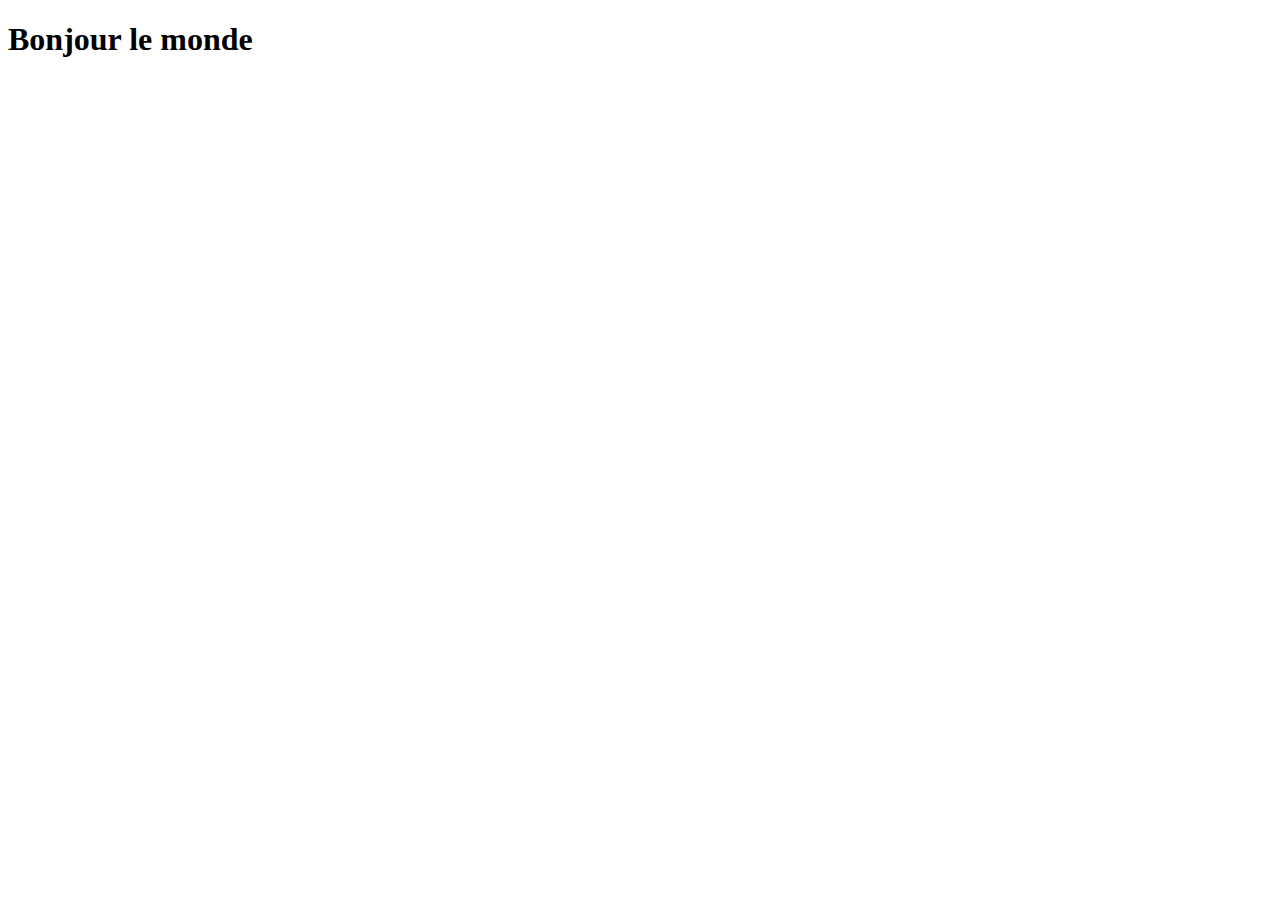
<file: index.html>
<!DOCTYPE html>
<html lang="en">
<head>
    <meta charset="UTF-8">
    <meta name="viewport" content="width=, initial-scale=1.0">
    <title>Document</title>
</head>
<body>
    <h1>Bonjour le monde</h1>
</body>
</html>
</file>
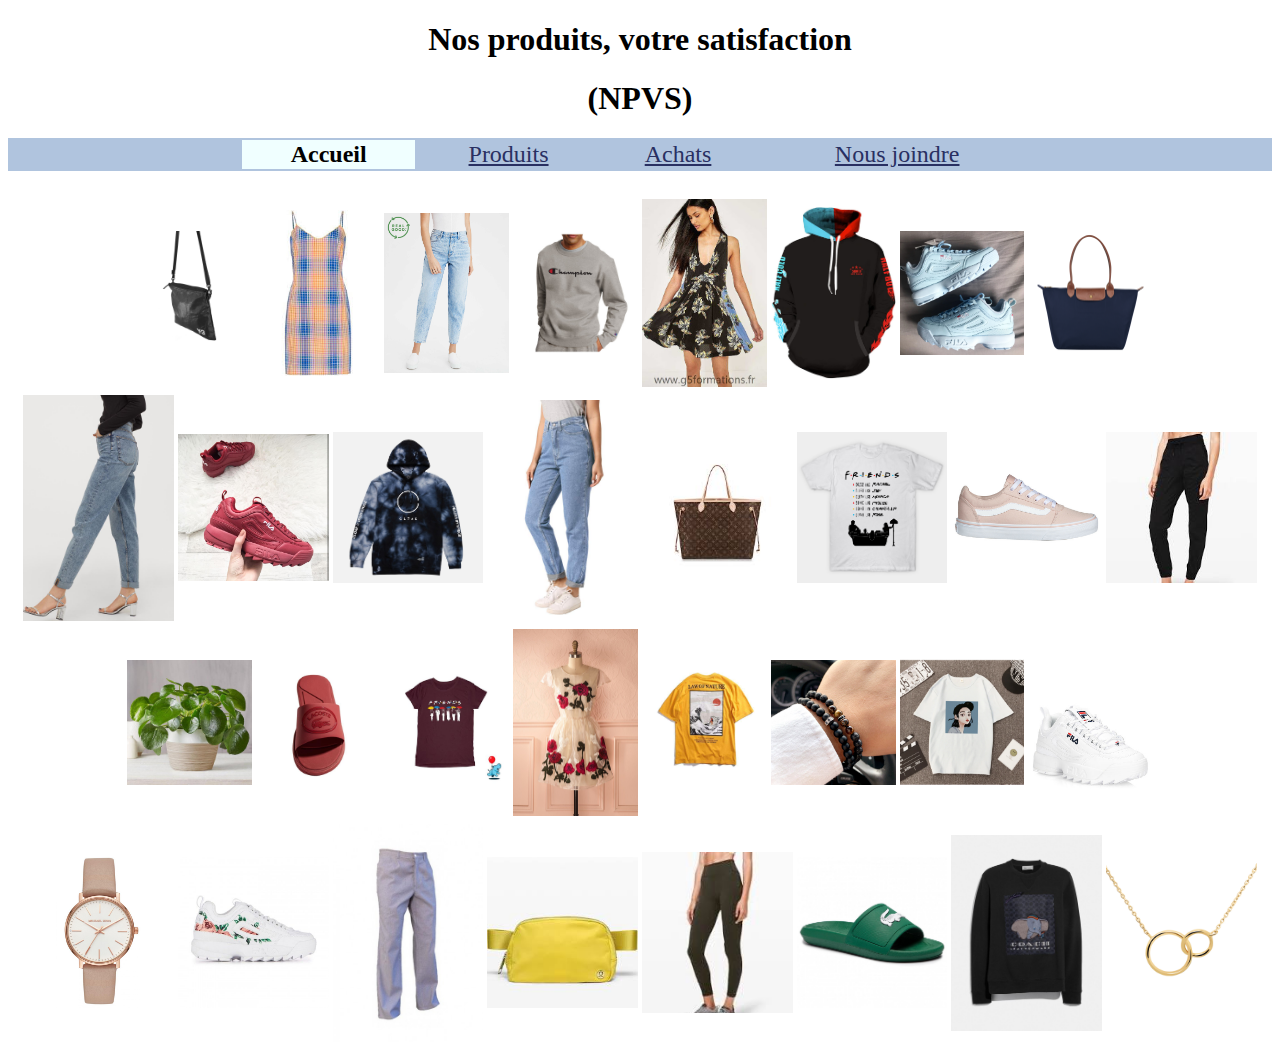
<file: page_accueil.html>
<!DOCTYPE html>
<html lang="en">
  <head>
    <meta charset="utf-8" />
    <meta name="viewport" content="width=device-width, initial-scale=1.0" />
    <title>PAGE D'ACCUEIL</title>

    <link href="code_css.css" rel="stylesheet" />
    <link href="page_accueil.css" rel="stylesheet" />
  </head>
  <body>
      <h1 align="center"> Nos produits, votre satisfaction </h1>
      <h1 align="center"> (NPVS)</h2>
      <h2>
        <table align="center" width="800" >
            <tr>
               <th id="Accueil"><strong>Accueil</strong> </th>
               <th><a href="page_produit.html" title="Produits disponibles">Produits</th>
               <th><a href="page_achat.html" title="Achats en ligne">Achats</th>
               <th><a href="page_contact.html" title="Nous contacter?">Nous joindre</th>
            </tr>
        </table>
    </h2>

    <div class="rangee">
      <div class="colonne">
        <img src="./images/bag1.jpg"/>
        <img src="./images/dress2.jpg"/> 
        <img src="./images/pants2.jpg"/>
        <img src="./images/shirt1.jpg"/> 
        <img src="./images/dress3.jpg"/>
        <img src="./images/hoodie2.jpg"/>
        <img src="./images/shoes4.jpg"/>
        <img src="images/bag3.png"/>
      </div>
      <div class="colonne1">
        <img src="./images/pants3.jpg"/>
        <img src="./images/shoes1.jpg"/>
        <img src="./images/hoodie3.jpg"/>
        <img src="./images/pants1.jpg"/>
        <img src="images/bag4.jpg"/>
        <img src="./images/shirt2.jpg"/>
        <img src="./images/shoes3.jpg"/>
        <img src="./images/pants4.jpg"/>  
      </div>
      <div class="colonne">
        <img src="images/plants1.jpeg"/>
        <img src="./images/shoes6.jpg"/>
        <img src="./images/shirt3.jpg"/>
        <img src="./images/dress1.jpg"/>
        <img src="./images/shirt4.jpg"/>
        <img src="./images/bracelet1.jpeg"/>
        <img src="./images/shirt5.jpg"/>
        <img src="./images/shoes2.jpg"/>
      </div>
        
      <div class="colonne1">
        <img src="images/montre1.jpg"/>
        <img src="./images/shoes5.jpg"/>
        <img src="./images/pants6.jpg"/>
        <img src="./images/bag2.jpg"/>
        <img src="./images/pants5.jpg"/>
        <img src="./images/shoes7.jpg"/>
        <img src="./images/hoodie1.jpg"/>
        <img src="./images/collier1.jpg"/>
        
      </div>
    </div>
  </body>
</html>
</file>
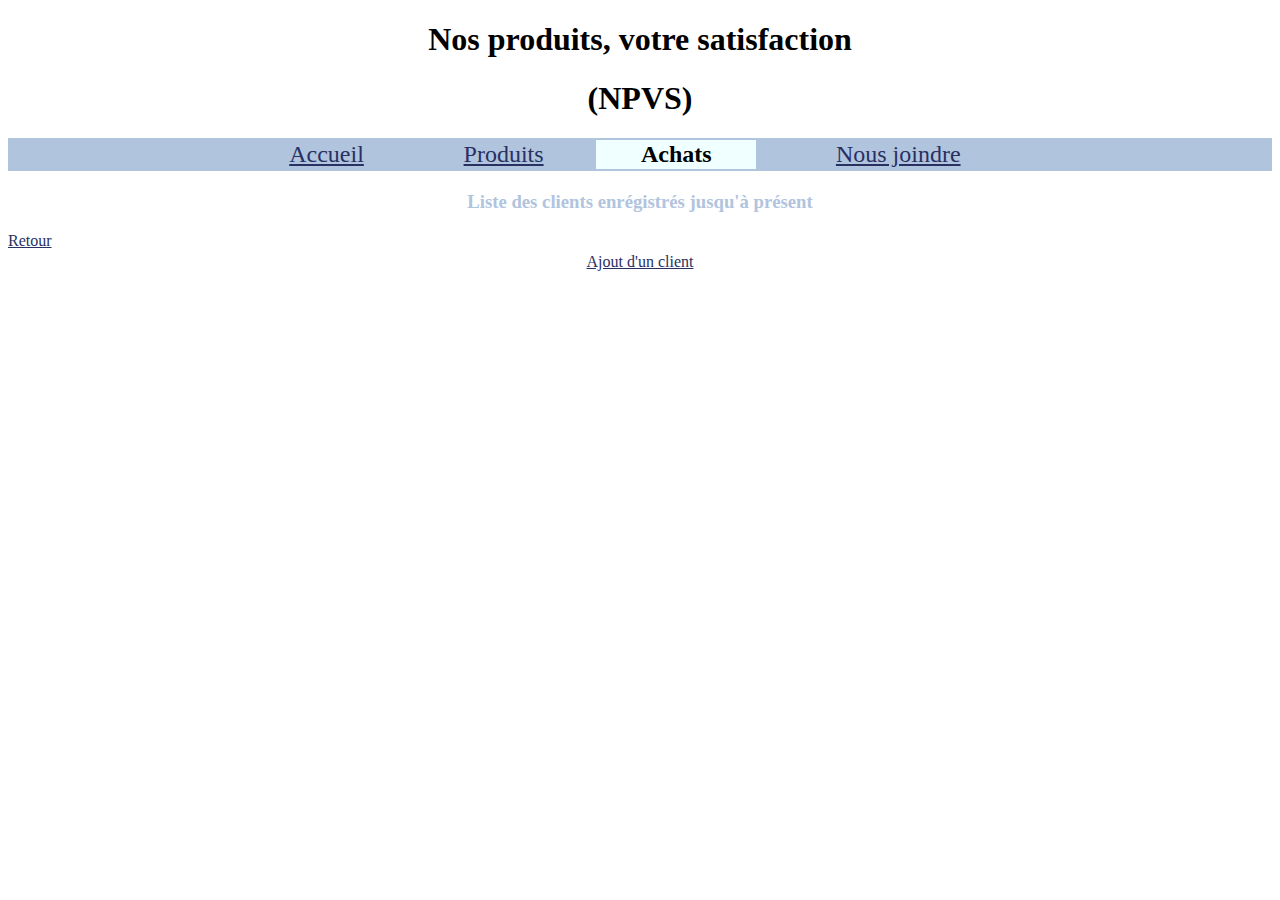
<file: page_achat.html>
<!DOCTYPE html>
<html lang="en">
  <head>
    <meta charset="utf-8" />
    <meta name="viewport" content="width=device-width, initial-scale=1.0" />
    <title>PAGE ACHAT</title>

    <link href="code_css.css" rel="stylesheet" />
  </head>
  <body>
      <h1 align="center"> Nos produits, votre satisfaction </h1>
      <h1 align="center"> (NPVS)</h2>
      <h2>
        <table align="center" width="800" >
            <tr>
                <th><a href="page_accueil.html" title="Présentation de vos produits">Accueil </th>
               <th><a href="page_produit.html" title="Produits disponibles">Produits</th>
               <th id="Accueil">Achats</th>
               <th><a href="page_contact.html" title="Nous contacter?">Nous joindre</th>
            </tr>
        </table>
      </h2>

    <div id="root">
      <h3>Liste des clients enrégistrés jusqu'à présent</h3>
      <span id="affichage">
        <ol id="client"></ol>
    </span>
  </div>
  <script src="script_client.js"></script>

  <div>
    <table align="center" width="1000" >
      <tr>
         <th><a href="page_ajout_client.html" title="page d'ajout de client"><strong>Ajout d'un client</strong></a></th>
         <a href="page_accueil.html" title="Retour à l'accueil"><strong>Retour</strong></a></th>
      </tr>
    </table>
  </div>
      
  </body>
</html>
</file>
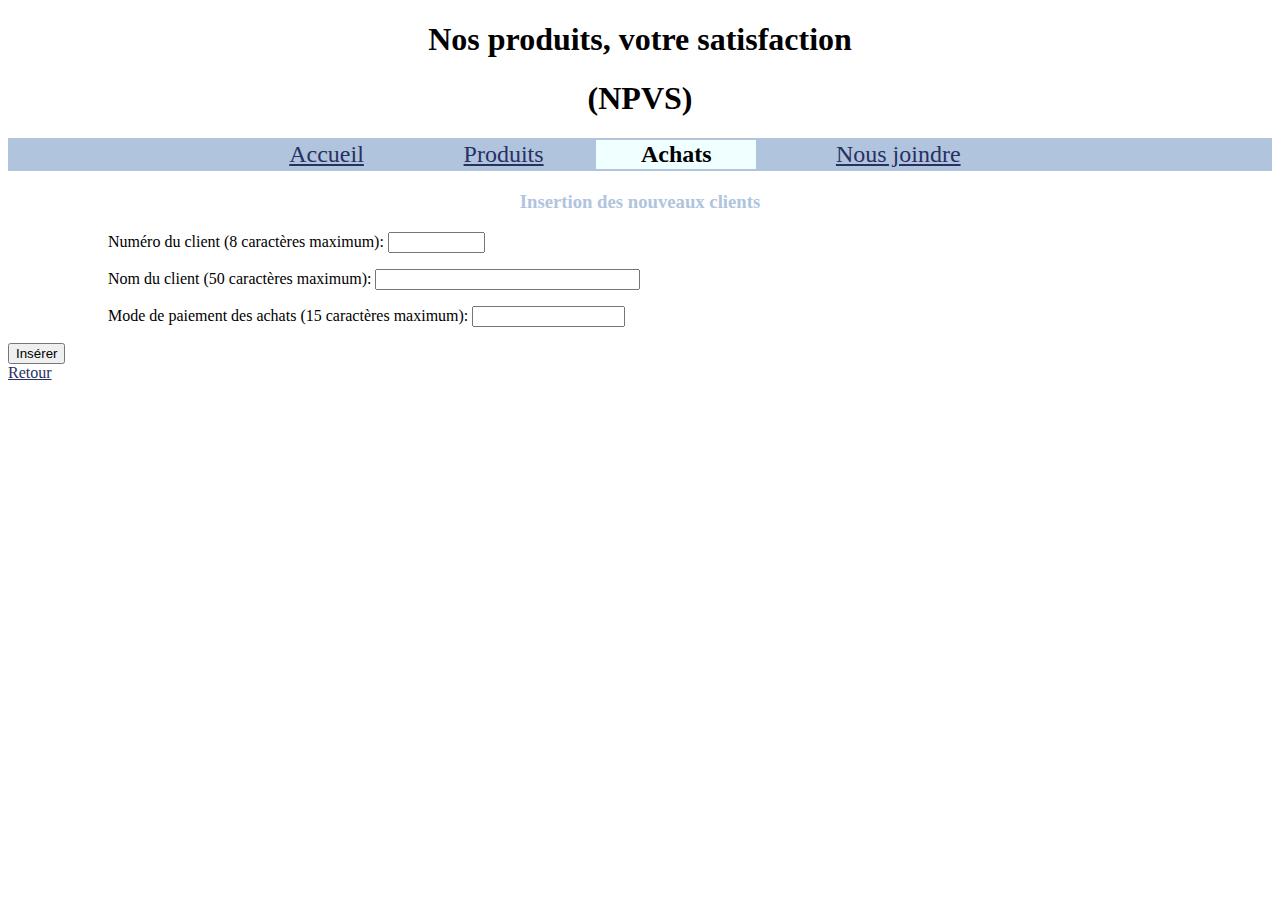
<file: page_ajout_client.html>
<!DOCTYPE html>
<html lang="en">
  <head>
    <meta charset="utf-8" />
    <meta name="viewport" content="width=device-width, initial-scale=1.0" />
    <title>PAGE ACHAT</title>

    <link href="code_css.css" rel="stylesheet" />
  </head>
  <body>
      <h1 align="center"> Nos produits, votre satisfaction </h1>
      <h1 align="center"> (NPVS)</h2>
      <h2>
        <table align="center" width="800" >
            <tr>
                <th><a href="page_accueil.html" title="Présentation de vos produits">Accueil </th>
               <th><a href="page_produit.html" title="Produits disponibles">Produits</th>
               <th id="Accueil">Achats</th>
               <th><a href="page_contact.html" title="Nous contacter?">Nous joindre</th>
            </tr>
        </table>
    </h2>

    <div id="insert">
        <h3>Insertion des nouveaux clients</h3>
        <p>
        <label for="num_client">Numéro du client (8 caractères maximum):</label>
        <input
          type="text"
          id="num_client"
          name="num_client"
          required
          minlength="2"
          maxlength="8"
          size="9"
        />
      </p>
      <p>
        <label for="nom_client">Nom du client (50 caractères maximum):</label>
        <input
          type="text"
          id="nom_client"
          name="nom_client"
          required
          minlength="2"
          maxlength="50"
          size="30"
        />
      </p>
      <p>
        <label for="mode_paiement">Mode de paiement des achats (15 caractères maximum):</label>
        <input
          type="text"
          id="mode_paiement"
          name="mode_paiement"
          required
          minlength="2"
          maxlength="15"
          size="16"
        />
      </p>
        <input id="clickMe" type="button" value="Insérer" onclick="ins_client();" />
      </div>
      <script src="script_ins_client.js"></script>

  <a href="page_achat.html" title="Page précédante"><strong>Retour</strong></a>
      
  </body>
</html>
</file>
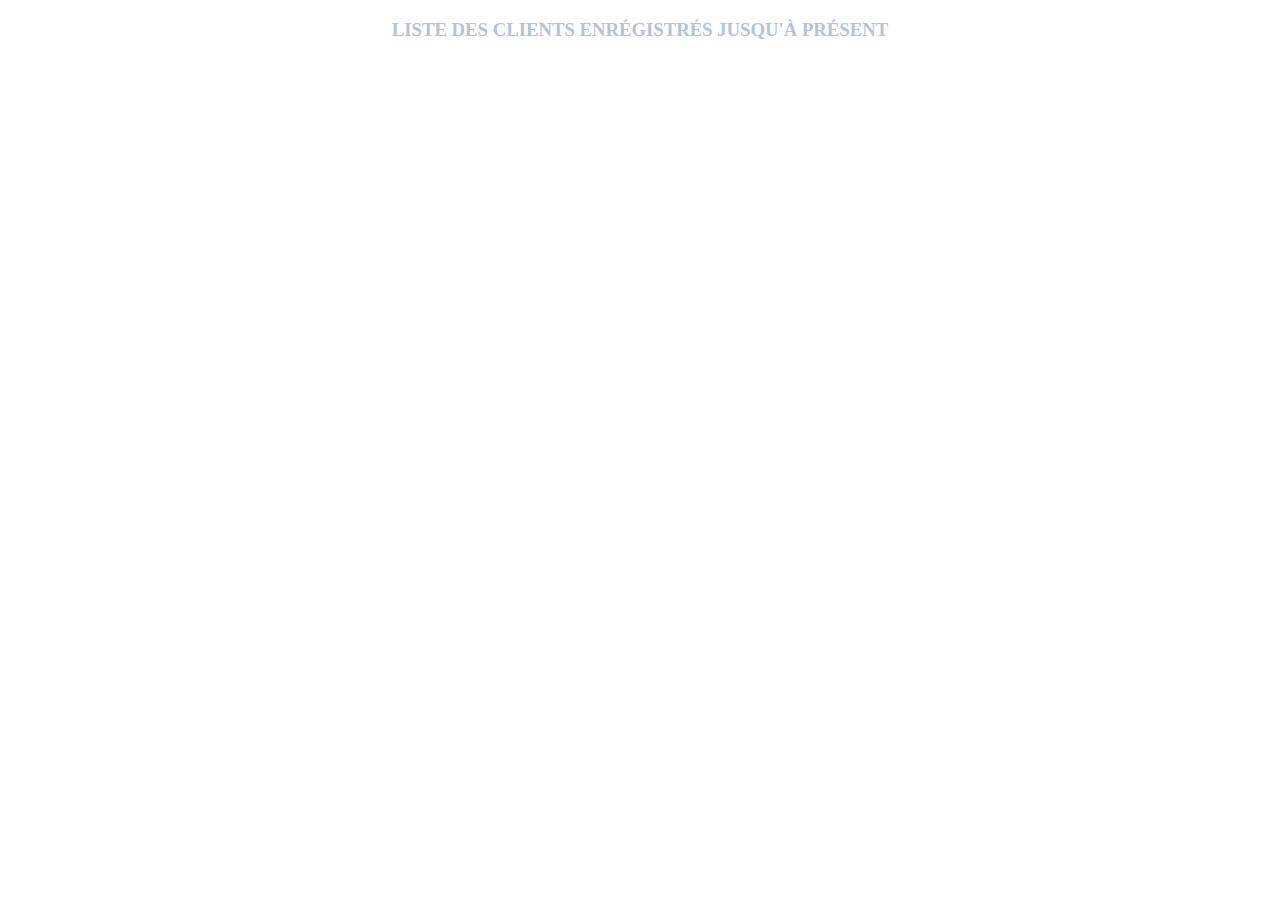
<file: page_client.html>
<!DOCTYPE html>
<html lang="en">
  <head>
    <meta charset="utf-8" />
    <meta name="viewport" content="width=device-width, initial-scale=1.0" />
    <title>PAGE CLIENT</title>

    <link
      href="https://fonts.googleapis.com/css?family=Dosis:400,700"
      rel="stylesheet"
    />
    
    <link href="code_css.css" rel="stylesheet" />
  </head>
  <body>
    <div id="root">
        <h3>LISTE DES CLIENTS ENRÉGISTRÉS JUSQU'À PRÉSENT</h3>
        <span id="affichage">
          <ol id="client"></ol>
      </span>
    </div>
    <script src="script_client.js"></script>
  </body>
</html>
</file>
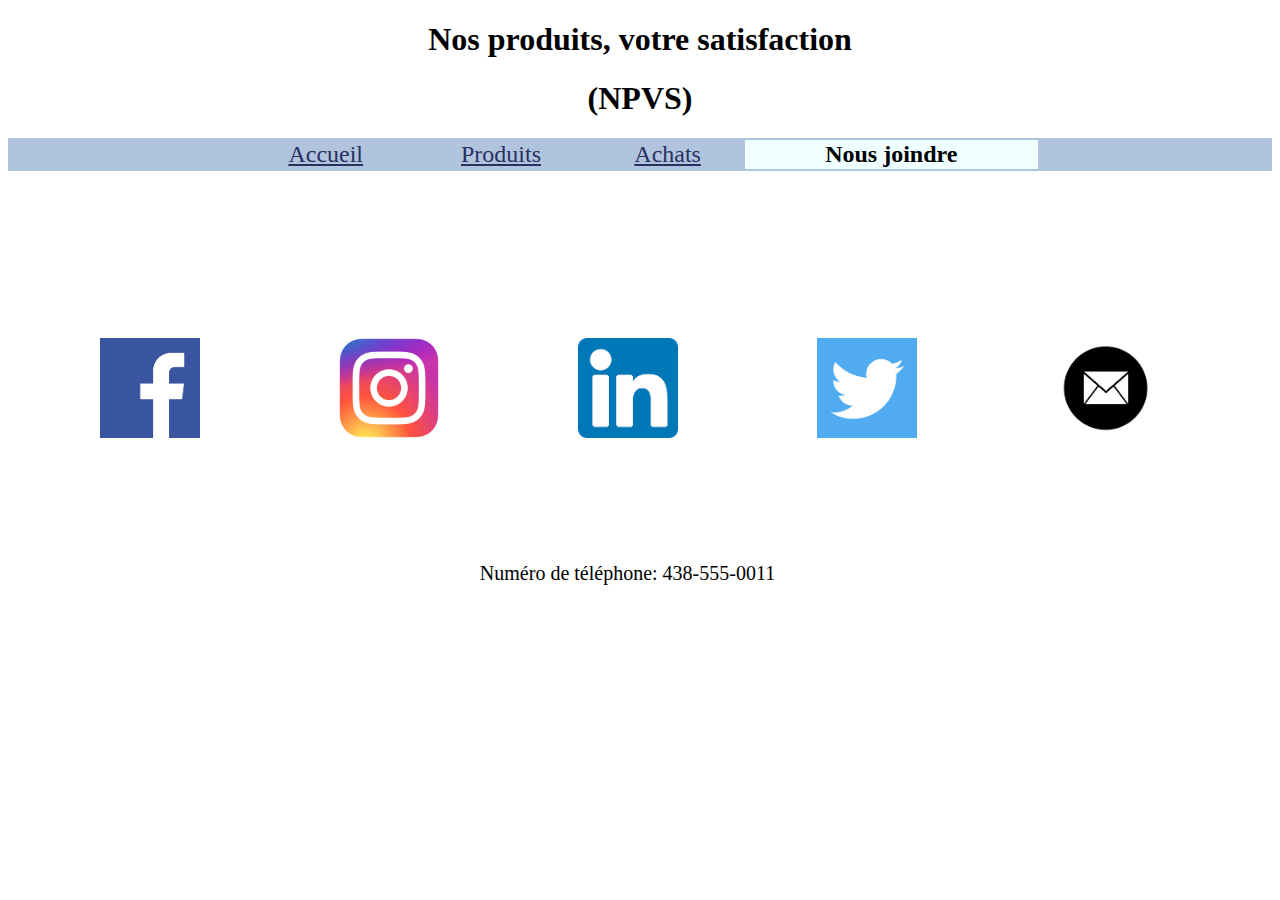
<file: page_contact.html>
<!DOCTYPE html>
<html lang="en">
  <head>
    <meta charset="utf-8" />
    <meta name="viewport" content="width=device-width, initial-scale=1.0" />
    <title>PAGE CONTACT</title>

    <link href="code_css.css" rel="stylesheet"/>
    <link href="page_contact.css" rel="stylesheet"/>
  </head>
  <body>
      <h1 align="center"> Nos produits, votre satisfaction </h1>
      <h1 align="center"> (NPVS)</h2>
      <h2>
        <table align="center" width="800" >
            <tr>
                <th><a href="page_accueil.html" title="Présentation de vos produits">Accueil </th>
               <th><a href="page_produit.html" title="Produits disponibles">Produits</th>
                <th><a href="page_achat.html" title="Achats en ligne">Achats</th>
               <th id="Accueil">Nous joindre</th>
            </tr>
        </table>
    </h2>
    
    <div id="social">
      <ul style="list-style-type: none">
        <li><a href="https://www.facebook.com/"><img src="images/facebook.png"/></a></li>
        <li><a href="https://www.instagram.com/"><img src="images/insta.png"/></a></li>
        <li><a href="https://fr.linkedin.com/"><img src="images/linkedin.png"/></a></li>
        <li><a href="https://twitter.com/explore"><img src="images/twitter.png"/></a></li>
        <li><a href="https://gmail.com/"><img src="images/Courriel.png"/></a></li>
      </ul>
      <ul id ="tel" style="list-style-type: none">
        <li>Numéro de téléphone: 438-555-0011</li>
      </ul>
    </div>
  </body>
</html>
</file>
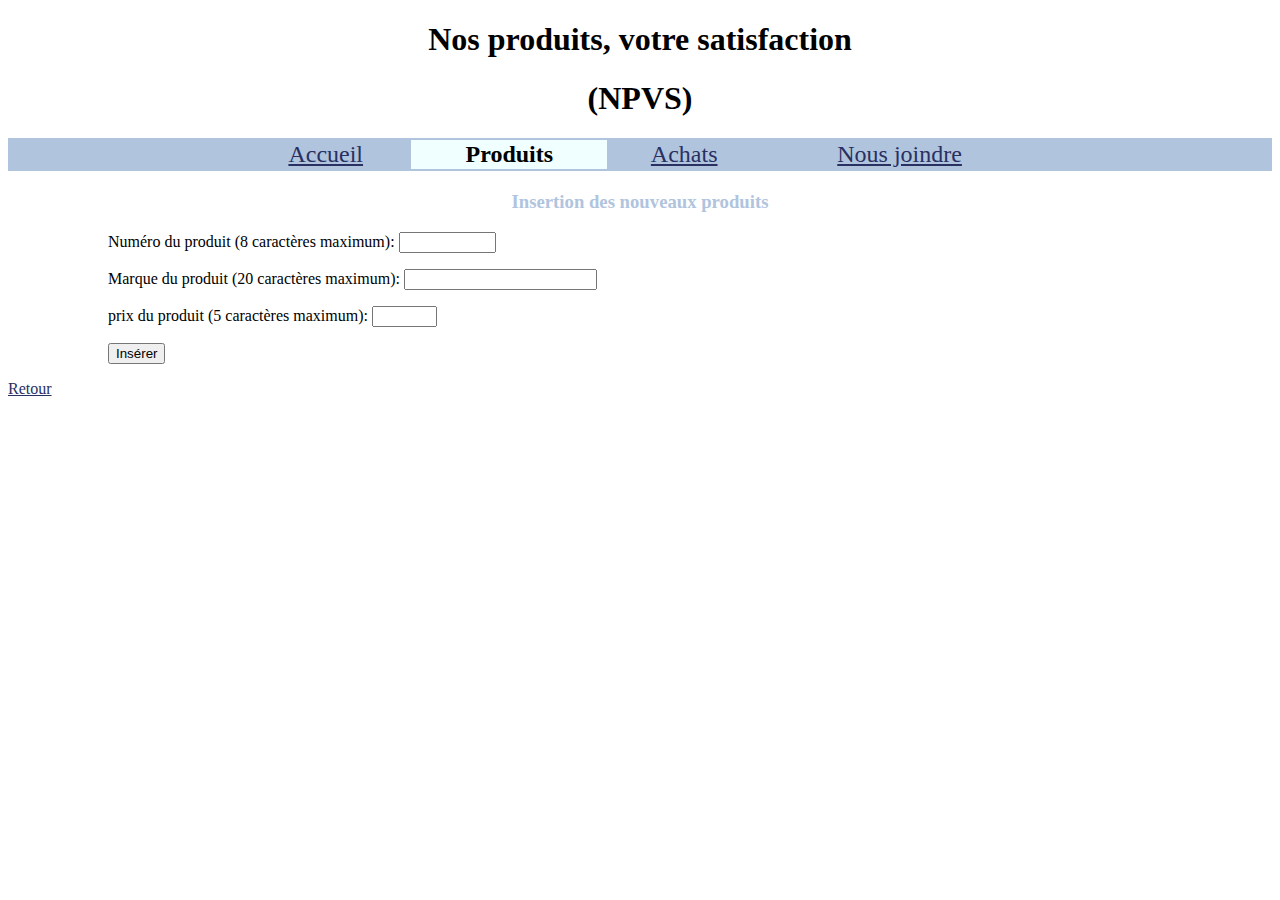
<file: page_inser_prod.html>
<!DOCTYPE html>
<html lang="en">
  <head>
    <meta charset="utf-8" />
    <meta name="viewport" content="width=device-width, initial-scale=1.0" />
    <title>Insertion d'un produit</title>

    <link
      href="https://fonts.googleapis.com/css?family=Dosis:400,700"
      rel="stylesheet"
    />
    <link href="code_css.css" rel="stylesheet" />
  </head>
  <body>

    <h1 align="center"> Nos produits, votre satisfaction </h1>
      <h1 align="center"> (NPVS)</h2>
      <h2>
        <table align="center" width="800" >
            <tr>
               <th><a href="page_accueil.html" title="Présentation de vos produits">Accueil </th>
               <th id="Accueil">Produits</th>
               <th><a href="page_achat.html" title="Achats en ligne">Achats</th>
               <th><a href="page_contact.html" title="Nous contacter?">Nous joindre</th>
            </tr>
        </table>
    </h2>

    <div id="insert">
      <h3>Insertion des nouveaux produits</h3>
      <p><label for="id_produit">Numéro du produit (8 caractères maximum):</label>
      <input
        type="text"
        id="id_produit"
        name="id_produit"
        required
        minlength="2"
        maxlength="8"
        size="9"
      /></p>
      <p><label for="marque">Marque du produit (20 caractères maximum):</label>
      <input
        type="text"
        id="marque"
        name="marque"
        required
        minlength="2"
        maxlength="20"
        size="21"
      /></p>
      <p><label for="prix">prix du produit (5 caractères maximum):</label>
      <input
        type="text"
        id="prix"
        name="prix"
        required
        minlength="2"
        maxlength="5"
        size="5"
      /></p>
      <p><input id="clickMe" type="button" value="Insérer" onclick="ins_prod();" /></p>
    </div>
    <script src="script_ins_prod.js"></script>

    <a href="page_produit.html" title="page précédante"><strong>Retour</strong></a>
  </body>
</html>
</file>
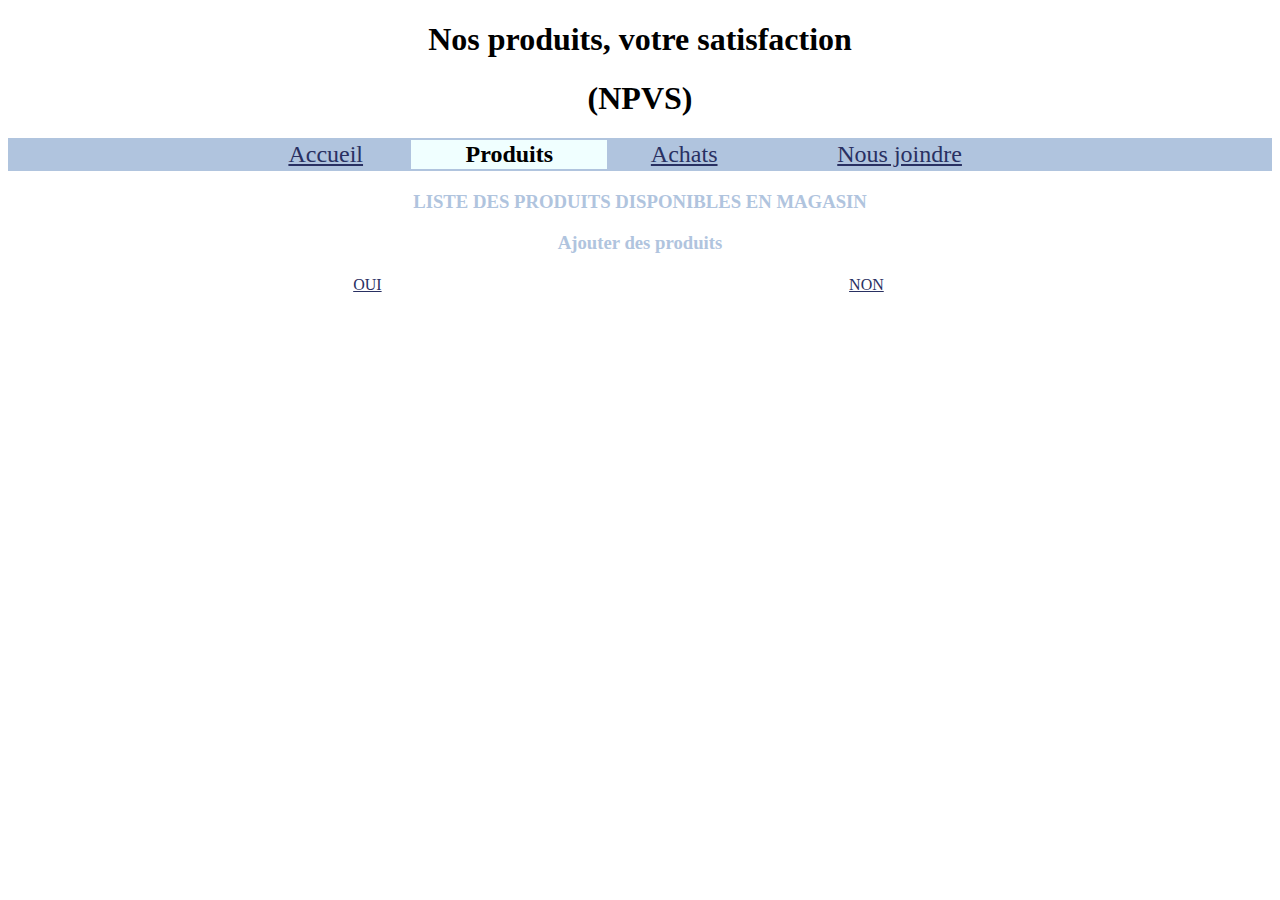
<file: page_produit.html>
<!DOCTYPE html>
<html lang="en">
  <head>
    <meta charset="utf-8" />
    <meta name="viewport" content="width=device-width, initial-scale=1.0" />
    <title>PAGE DE PRODUITS</title>

    <link
      href="https://fonts.googleapis.com/css?family=Dosis:400,700"
      rel="stylesheet"
    />

    <link href="code_css.css" rel="stylesheet" />
  </head>
  <body>

      <h1 align="center"> Nos produits, votre satisfaction </h1>
      <h1 align="center"> (NPVS)</h2>
      <h2>
        <table align="center" width="800" >
            <tr>
               <th><a href="page_accueil.html" title="Présentation de vos produits">Accueil </th>
               <th id="Accueil">Produits</th>
               <th><a href="page_achat.html" title="Achats en ligne">Achats</th>
               <th><a href="page_contact.html" title="Nous contacter?">Nous joindre</th>
            </tr>
        </table>
    </h2>
    <div id="root">
        <h3>LISTE DES PRODUITS DISPONIBLES EN MAGASIN</h3>
        <span id="affichage">
          <ol id="produit"></ol>
      </span>
    </div>
    <script src="script_produit.js"></script>

    <div id="root">
      <h3>Ajouter des produits</h3>
      <table align="center" width="1000" >
        <tr>
           <th><a href="page_inser_prod.html" title="Ajout de produit">OUI</th>
           <th><a href="page_accueil.html" title="Retour à l'accueil">NON</th>
        </tr>
      </table>
  </div>
      
  </body>
</html>
</file>
<file: code_css.css>
#root {
    max-width: 1200px;
    margin: 0 auto;
  }
  
  #affichage {
    color: #000000;
  }
  
  .container {
    display: flex;
    flex-wrap: wrap;
  }

  body{
    background-color:#ffffff;
  }

  a {
	font-weight: 100;
	color: #293062;
	text-align: center;
  }
  
  h1{
      color: #000000;
      text-align: center;
  }

  h3{
    color: #B0C4DE;
    text-align: center;
   }

  h2{
    background-color:#B0C4DE;
  }

  #Accueil{
    color: #000000;
    background-color: #F0FFFF;
  }
  
  p {
    text-align: justify;
    margin-left: 100px; 
	margin-right: 100px; 
  }
  
  .card {
    margin: 1rem;
    border: 1px solid gray;
  }
  
  @media screen and (min-width: 600px) {
    .card {
      flex: 1 1 calc(50% - 2rem);
    }
  }
  
  @media screen and (min-width: 900px) {
    .card {
      flex: 1 1 calc(33% - 2rem);
    }
  }
</file>
<file: page_accueil.css>
.rangee {
    display: flex;
    flex-wrap: wrap;
    padding: 0 4px;
    text-align: center;
}

.colonne {
    flex: 50%;
    padding: 0 4px;
}

.colonne img {
    margin-top: 8px;
    vertical-align: middle;
    width: 10%;
}

.colonne1 img {
    margin-top: 8px;
    vertical-align: middle;
    width: 12%;
}
</file>
<file: page_contact.css>
#social img {
    width: 100px;
}

#social li {
    display: inline-block;
    overflow: auto;
    padding: 100px;
    padding-top: 12%;
    padding-left: 35px;
}

#social ul {
    text-align: center;
}

#tel li {
    text-align: center;
    padding-top: 0px;
    font-family: MV Boli;
    font-size: 20px;
}
</file>
